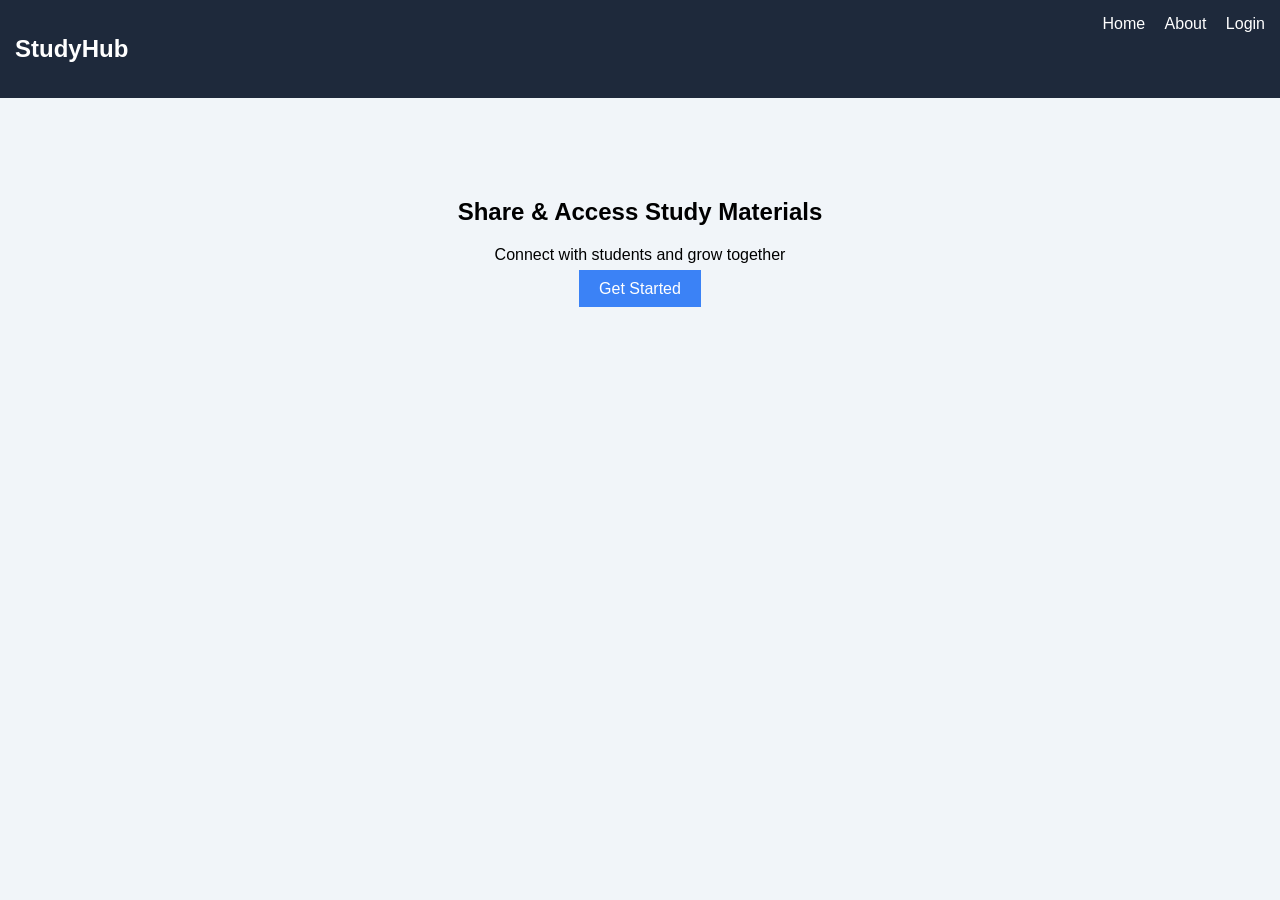
<file: index.html>
<!DOCTYPE html>
<html>
<head>
    <title>Smart Study Platform</title>
    <link rel="stylesheet" href="style.css">
</head>
<body>

<nav>
    <h2>StudyHub</h2>
    <div>
        <a href="index.html">Home</a>
        <a href="about.html">About</a>
        <a href="login.html">Login</a>
    </div>
</nav>

<section class="hero">
    <h1>Share & Access Study Materials</h1>
    <p>Connect with students and grow together</p>
    <a href="login.html" class="btn">Get Started</a>
</section>

<script src="script.js"></script>
</body>
</html>
</file>
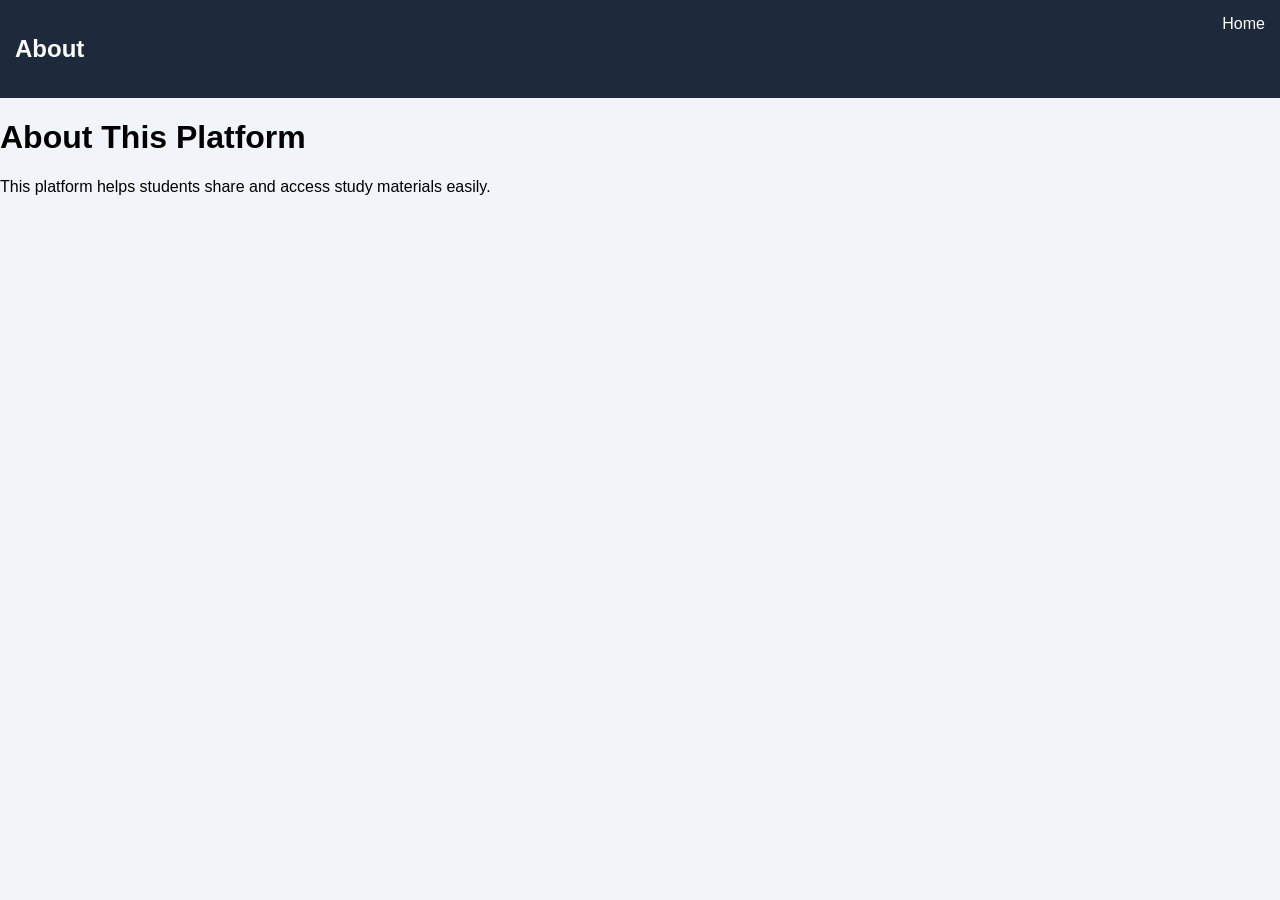
<file: about.html>
<!DOCTYPE html>
<html>
<head>
    <title>About</title>
    <link rel="stylesheet" href="style.css">
</head>
<body>

<nav>
    <h2>About</h2>
    <a href="index.html">Home</a>
</nav>

<div class="about">
    <h1>About This Platform</h1>
    <p>This platform helps students share and access study materials easily.</p>
</div>

</body>
</html>
</file>
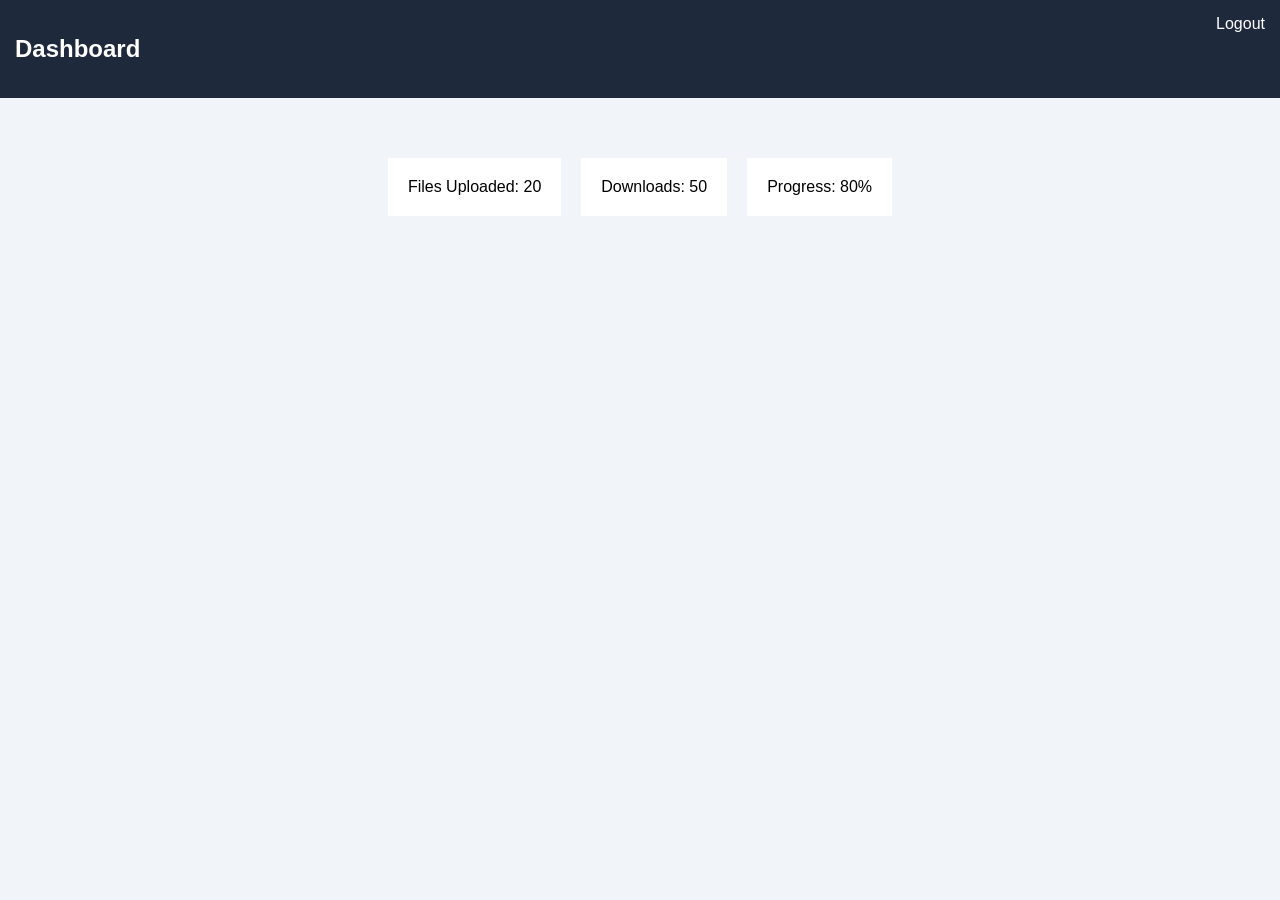
<file: dashboard.html>
<!DOCTYPE html>
<html>
<head>
    <title>Dashboard</title>
    <link rel="stylesheet" href="style.css">
</head>
<body>

<nav>
    <h2>Dashboard</h2>
    <a href="index.html">Logout</a>
</nav>

<div class="cards">
    <div class="card">Files Uploaded: 20</div>
    <div class="card">Downloads: 50</div>
    <div class="card">Progress: 80%</div>
</div>

</body>
</html>
</file>
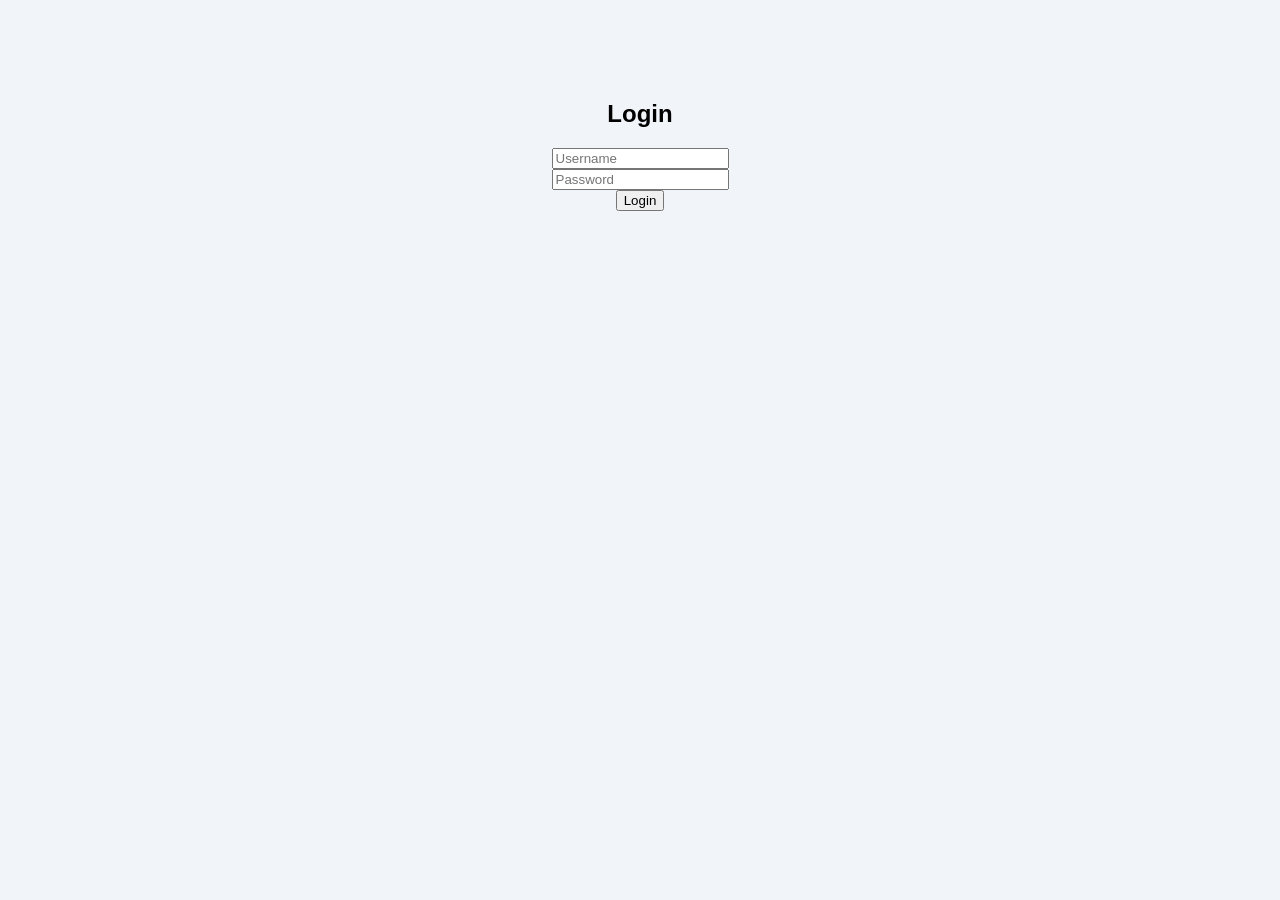
<file: login.html>
<!DOCTYPE html>
<html>
<head>
    <title>Login</title>
    <link rel="stylesheet" href="style.css">
</head>
<body>

<div class="login-box">
    <h2>Login</h2>
    <input type="text" placeholder="Username"><br>
    <input type="password" placeholder="Password"><br>
    <button onclick="login()">Login</button>
</div>

<script src="script.js"></script>
</body>
</html>
</file>
<file: style.css>
body {
    margin: 0;
    font-family: Arial;
    background: #f1f5f9;
}

nav {
    background: #1e293b;
    color: white;
    padding: 15px;
    display: flex;
    justify-content: space-between;
}

nav a {
    color: white;
    margin-left: 15px;
    text-decoration: none;
}

.hero {
    text-align: center;
    margin-top: 100px;
}

.btn {
    padding: 10px 20px;
    background: #3b82f6;
    color: white;
    text-decoration: none;
}

.login-box {
    text-align: center;
    margin-top: 100px;
}

.cards {
    display: flex;
    justify-content: center;
    margin-top: 50px;
}

.card {
    background: white;
    padding: 20px;
    margin: 10px;
}
</file>
